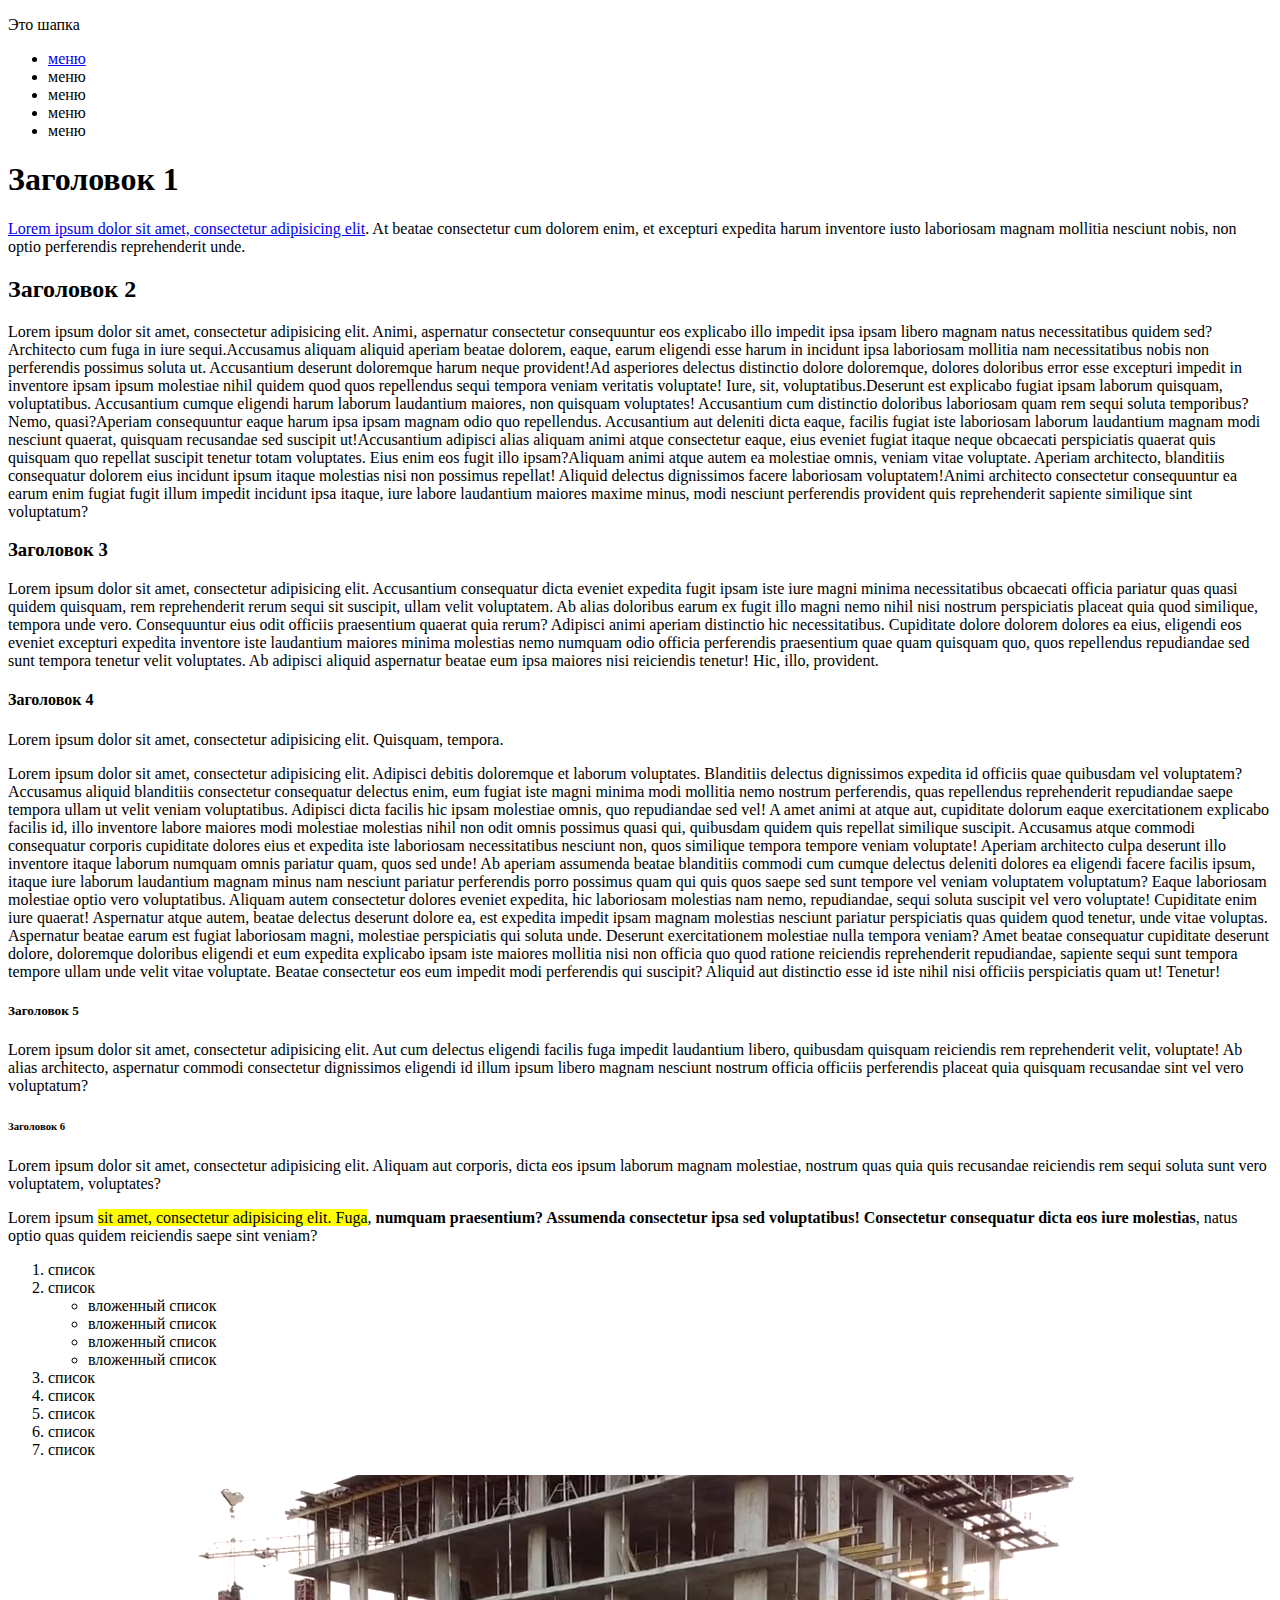
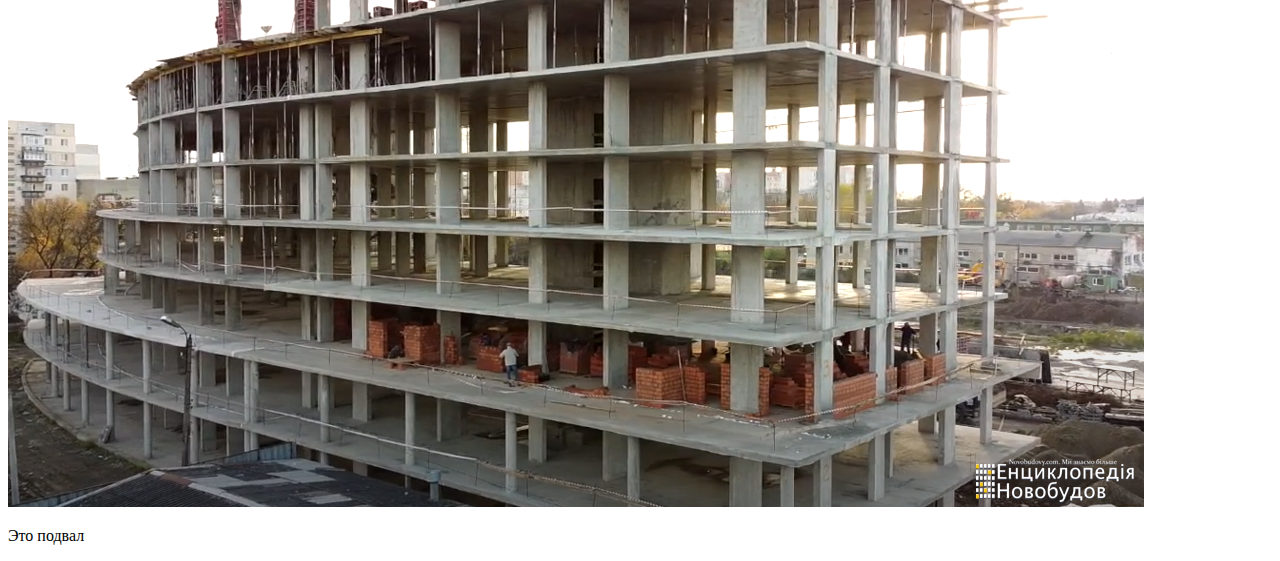
<file: lesson_2/index.html>
<!DOCTYPE html>
<html lang="en">

<head>
  <meta charset="UTF-8">
  <title>Lesson 2</title>
</head>

<body>
  <header>
    <div>
      <p>
        Это шапка
      </p>
    </div>
    <nav>
      <ul>
        <li><a href="#pic1">меню</a></li>
        <li>меню</li>
        <li>меню</li>
        <li>меню</li>
        <li>меню</li>
      </ul>
    </nav>
  </header>
  <main>
    <div>
      <h1>
        Заголовок 1
      </h1>
      <p><a href="http://google.com">Lorem ipsum dolor sit amet, consectetur adipisicing elit</a>. At beatae consectetur
        cum dolorem enim, et excepturi expedita harum inventore iusto laboriosam magnam mollitia nesciunt nobis, non
        optio perferendis reprehenderit unde.</p>
      <h2>Заголовок 2</h2>
      <p><span>Lorem ipsum dolor sit amet, consectetur adipisicing elit. Animi, aspernatur consectetur consequuntur eos
          explicabo illo impedit ipsa ipsam libero magnam natus necessitatibus quidem sed? Architecto cum fuga in iure
          sequi.</span><span>Accusamus aliquam aliquid aperiam beatae dolorem, eaque, earum eligendi esse harum in
          incidunt ipsa laboriosam mollitia nam necessitatibus nobis non perferendis possimus soluta ut. Accusantium
          deserunt doloremque harum neque provident!</span><span>Ad asperiores delectus distinctio dolore doloremque,
          dolores doloribus error esse excepturi impedit in inventore ipsam ipsum molestiae nihil quidem quod quos
          repellendus sequi tempora veniam veritatis voluptate! Iure, sit, voluptatibus.</span><span>Deserunt est
          explicabo fugiat ipsam laborum quisquam, voluptatibus. Accusantium cumque eligendi harum laborum laudantium
          maiores, non quisquam voluptates! Accusantium cum distinctio doloribus laboriosam quam rem sequi soluta
          temporibus? Nemo, quasi?</span><span>Aperiam consequuntur eaque harum ipsa ipsam magnam odio quo repellendus.
          Accusantium aut deleniti dicta eaque, facilis fugiat iste laboriosam laborum laudantium magnam modi nesciunt
          quaerat, quisquam recusandae sed suscipit ut!</span><span>Accusantium adipisci alias aliquam animi atque
          consectetur eaque, eius eveniet fugiat itaque neque obcaecati perspiciatis quaerat quis quisquam quo repellat
          suscipit tenetur totam voluptates. Eius enim eos fugit illo ipsam?</span><span>Aliquam animi atque autem ea
          molestiae omnis, veniam vitae voluptate. Aperiam architecto, blanditiis consequatur dolorem eius incidunt
          ipsum itaque molestias nisi non possimus repellat! Aliquid delectus dignissimos facere laboriosam
          voluptatem!</span><span>Animi architecto consectetur consequuntur ea earum enim fugiat fugit illum impedit
          incidunt ipsa itaque, iure labore laudantium maiores maxime minus, modi nesciunt perferendis provident quis
          reprehenderit sapiente similique sint voluptatum?</span></p>
      <h3>Заголовок 3</h3>
      <p>Lorem ipsum dolor sit amet, consectetur adipisicing elit. Accusantium consequatur dicta eveniet expedita fugit
        ipsam iste iure magni minima necessitatibus obcaecati officia pariatur quas quasi quidem quisquam, rem
        reprehenderit rerum sequi sit suscipit, ullam velit voluptatem. Ab alias doloribus earum ex fugit illo magni
        nemo nihil nisi nostrum perspiciatis placeat quia quod similique, tempora unde vero. Consequuntur eius odit
        officiis praesentium quaerat quia rerum? Adipisci animi aperiam distinctio hic necessitatibus. Cupiditate dolore
        dolorem dolores ea eius, eligendi eos eveniet excepturi expedita inventore iste laudantium maiores minima
        molestias nemo numquam odio officia perferendis praesentium quae quam quisquam quo, quos repellendus repudiandae
        sed sunt tempora tenetur velit voluptates. Ab adipisci aliquid aspernatur beatae eum ipsa maiores nisi
        reiciendis tenetur! Hic, illo, provident.</p>
      <h4>Заголовок 4</h4>
      <p>Lorem ipsum dolor sit amet, consectetur adipisicing elit. Quisquam, tempora.</p>
      <p>Lorem ipsum dolor sit amet, consectetur adipisicing elit. Adipisci debitis doloremque et laborum voluptates.
        Blanditiis delectus dignissimos expedita id officiis quae quibusdam vel voluptatem? Accusamus aliquid blanditiis
        consectetur consequatur delectus enim, eum fugiat iste magni minima modi mollitia nemo nostrum perferendis, quas
        repellendus reprehenderit repudiandae saepe tempora ullam ut velit veniam voluptatibus. Adipisci dicta facilis
        hic ipsam molestiae omnis, quo repudiandae sed vel! A amet animi at atque aut, cupiditate dolorum eaque
        exercitationem explicabo facilis id, illo inventore labore maiores modi molestiae molestias nihil non odit omnis
        possimus quasi qui, quibusdam quidem quis repellat similique suscipit. Accusamus atque commodi consequatur
        corporis cupiditate dolores eius et expedita iste laboriosam necessitatibus nesciunt non, quos similique tempora
        tempore veniam voluptate! Aperiam architecto culpa deserunt illo inventore itaque laborum numquam omnis pariatur
        quam, quos sed unde! Ab aperiam assumenda beatae blanditiis commodi cum cumque delectus deleniti dolores ea
        eligendi facere facilis ipsum, itaque iure laborum laudantium magnam minus nam nesciunt pariatur perferendis
        porro possimus quam qui quis quos saepe sed sunt tempore vel veniam voluptatem voluptatum? Eaque laboriosam
        molestiae optio vero voluptatibus. Aliquam autem consectetur dolores eveniet expedita, hic laboriosam molestias
        nam nemo, repudiandae, sequi soluta suscipit vel vero voluptate! Cupiditate enim iure quaerat! Aspernatur atque
        autem, beatae delectus deserunt dolore ea, est expedita impedit ipsam magnam molestias nesciunt pariatur
        perspiciatis quas quidem quod tenetur, unde vitae voluptas. Aspernatur beatae earum est fugiat laboriosam magni,
        molestiae perspiciatis qui soluta unde. Deserunt exercitationem molestiae nulla tempora veniam? Amet beatae
        consequatur cupiditate deserunt dolore, doloremque doloribus eligendi et eum expedita explicabo ipsam iste
        maiores mollitia nisi non officia quo quod ratione reiciendis reprehenderit repudiandae, sapiente sequi sunt
        tempora tempore ullam unde velit vitae voluptate. Beatae consectetur eos eum impedit modi perferendis qui
        suscipit? Aliquid aut distinctio esse id iste nihil nisi officiis perspiciatis quam ut! Tenetur!</p>
      <h5>Заголовок 5</h5>
      <p>Lorem ipsum dolor sit amet, consectetur adipisicing elit. Aut cum delectus eligendi facilis fuga impedit
        laudantium libero, quibusdam quisquam reiciendis rem reprehenderit velit, voluptate! Ab alias architecto,
        aspernatur commodi consectetur dignissimos eligendi id illum ipsum libero magnam nesciunt nostrum officia
        officiis perferendis placeat quia quisquam recusandae sint vel vero voluptatum?</p>
      <h6>Заголовок 6</h6>
      <p>Lorem ipsum dolor sit amet, consectetur adipisicing elit. Aliquam aut corporis, dicta eos ipsum laborum magnam
        molestiae, nostrum quas quia quis recusandae reiciendis rem sequi soluta sunt vero voluptatem, voluptates?</p>
      <p>Lorem ipsum <mark>sit amet, consectetur adipisicing elit. Fuga</mark>, <strong>numquam praesentium? Assumenda
          consectetur ipsa
          sed voluptatibus! Consectetur consequatur dicta eos iure molestias</strong>, natus optio quas quidem
        reiciendis saepe
        sint veniam?</p>
      <ol>
        <li>список</li>
        <li>список
          <ul>
            <li>вложенный список</li>
            <li>вложенный список</li>
            <li>вложенный список</li>
            <li>вложенный список</li>
          </ul>
        </li>
        <li>список</li>
        <li>список</li>
        <li>список</li>
        <li>список</li>
        <li>список</li>
      </ol>
    </div>
    <div>
      <img id="pic1" src="img/01.png" alt="Изображение стройки">
    </div>
  </main>
  <footer>
    <div>
      <p>Это подвал</p>
    </div>
  </footer>
</body>

</html>
</file>
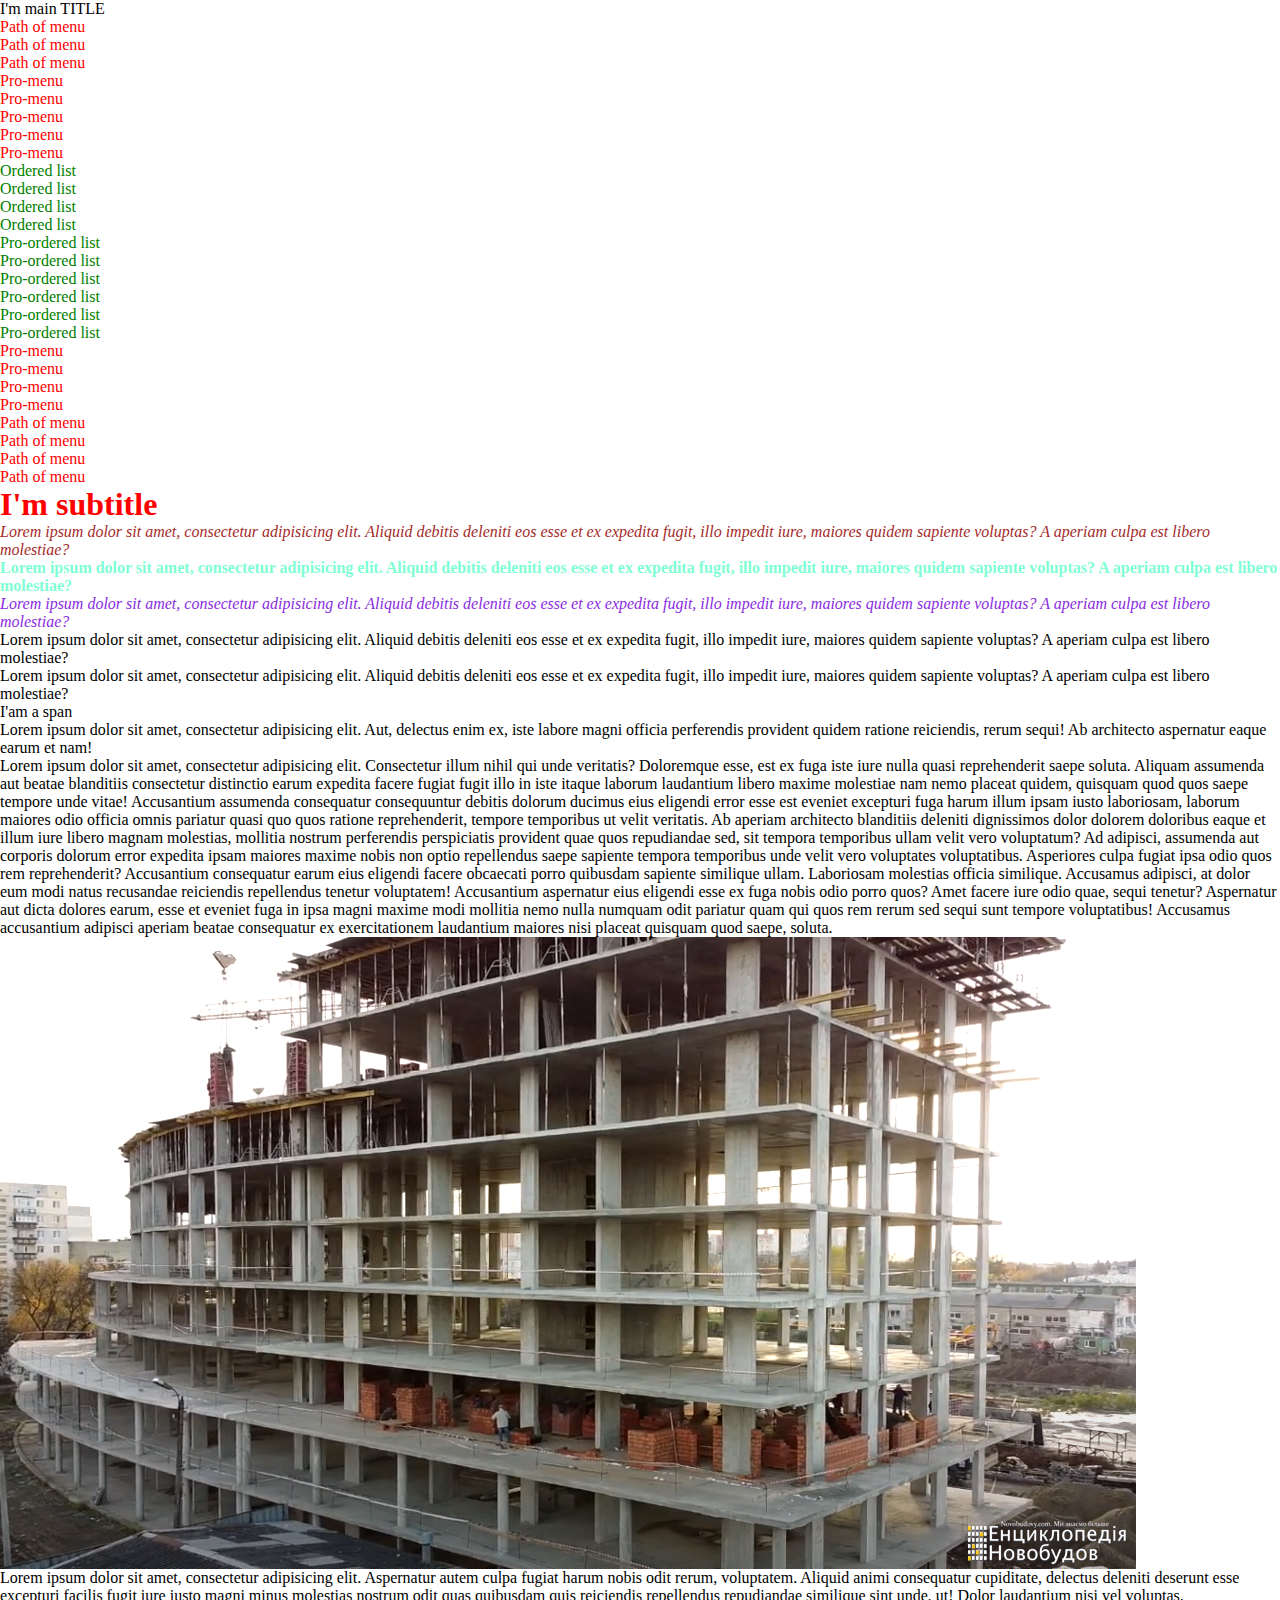
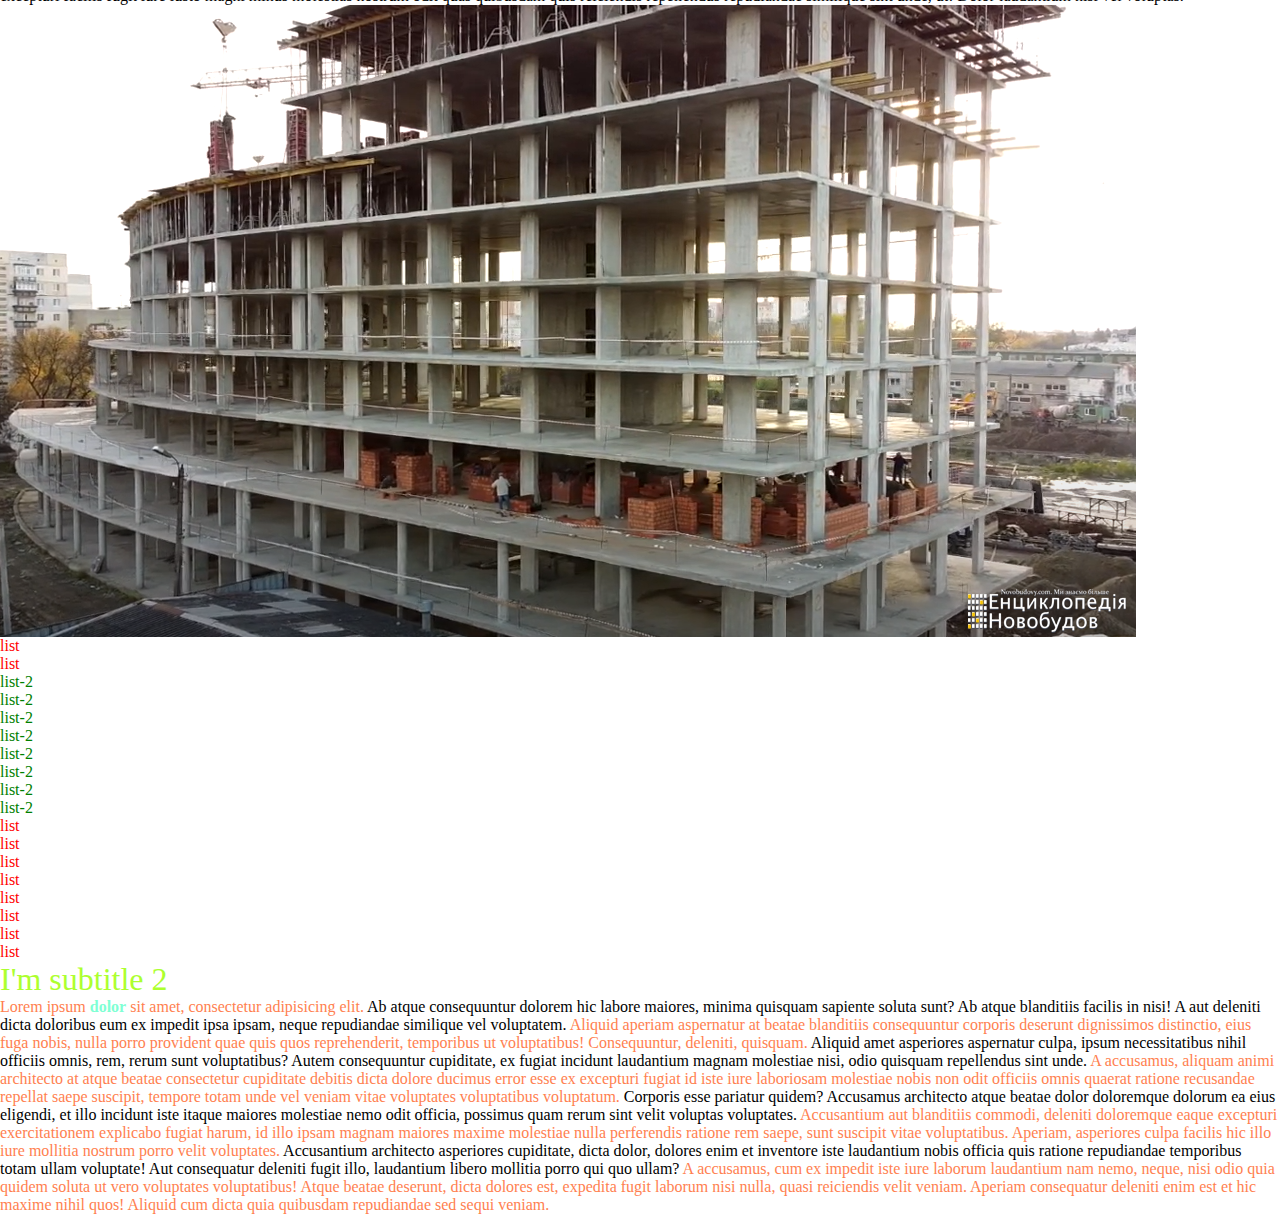
<file: lesson_3/index.html>
<!doctype html>
<html lang="en">

<head>
  <meta charset="UTF-8">
  <meta name="viewport"
    content="width=device-width, user-scalable=no, initial-scale=1.0, maximum-scale=1.0, minimum-scale=1.0">
  <meta http-equiv="X-UA-Compatible" content="ie=edge">
  <link rel="stylesheet" href="css/style.css">
  <title>Lesson 3</title>
  <style>
    h2 {
      color: greenyellow;
      font-size: 32px;
    }
  </style>
</head>

<body>
  <header>
    <div>
      <h1>
        I'm main TITLE
      </h1>
      <nav>
        <ul>
          <li>Path of menu</li>
          <li>Path of menu</li>
          <li>Path of menu
            <ul>
              <li>Pro-menu</li>
              <li>Pro-menu</li>
              <li>Pro-menu</li>
              <li>Pro-menu</li>
              <li>Pro-menu
                <ol>
                  <li>Ordered list</li>
                  <li>Ordered list</li>
                  <li>Ordered list</li>
                  <li>Ordered list
                    <ol>
                      <li>Pro-ordered list</li>
                      <li>Pro-ordered list</li>
                      <li>Pro-ordered list</li>
                      <li>Pro-ordered list</li>
                      <li>Pro-ordered list</li>
                      <li>Pro-ordered list
                        <ul>
                          <li>Pro-menu</li>
                          <li>Pro-menu</li>
                          <li>Pro-menu</li>
                          <li>Pro-menu</li>
                        </ul>
                      </li>
                    </ol>
                  </li>
                </ol>
              </li>
            </ul>
          </li>
          <li>Path of menu</li>
          <li>Path of menu</li>
          <li>Path of menu</li>
          <li>Path of menu</li>
        </ul>
      </nav>
    </div>
  </header>
  <main>
    <div>
      <h2 style="color: red; font-weight: 900;">I'm subtitle</h2>
      <p class="text">
        Lorem ipsum dolor sit amet, consectetur adipisicing elit. Aliquid debitis deleniti eos esse et ex expedita
        fugit, illo impedit iure, maiores quidem sapiente voluptas? A aperiam culpa est libero molestiae?
      </p>
      <p class="special-text">
        Lorem ipsum dolor sit amet, consectetur adipisicing elit. Aliquid debitis deleniti eos esse et ex expedita
        fugit, illo impedit iure, maiores quidem sapiente voluptas? A aperiam culpa est libero molestiae?
      </p>
      <p class="text" style="color: blueviolet">
        Lorem ipsum dolor sit amet, consectetur adipisicing elit. Aliquid debitis deleniti eos esse et ex expedita
        fugit,
        illo impedit iure, maiores quidem sapiente voluptas? <span>A aperiam culpa est libero molestiae?</span>
      </p>
      <p>
        <span>Lorem ipsum dolor sit amet, consectetur adipisicing elit.</span> Aliquid debitis deleniti eos esse et ex
        expedita
        fugit, illo impedit iure, maiores quidem sapiente voluptas? A aperiam culpa est libero molestiae?
      </p>
      <p>
        Lorem ipsum dolor sit amet, consectetur adipisicing elit. <span>Aliquid debitis deleniti eos esse et ex expedita
          fugit, illo impedit iure, maiores quidem sapiente voluptas?</span> A aperiam culpa est libero molestiae?
      </p>
      <span>I'am a span</span>
    </div>
    <div>
      <p>Lorem ipsum dolor sit amet, consectetur adipisicing elit. Aut, delectus enim ex, iste labore magni officia
        perferendis provident quidem ratione reiciendis, rerum sequi! Ab architecto aspernatur eaque earum et nam!
      </p>
      <p>Lorem ipsum dolor sit amet, consectetur adipisicing elit. Consectetur illum nihil qui unde veritatis?
        Doloremque esse, est ex fuga iste iure nulla quasi reprehenderit saepe soluta. Aliquam assumenda aut beatae
        blanditiis consectetur distinctio earum expedita facere fugiat fugit illo in iste itaque laborum laudantium
        libero maxime molestiae nam nemo placeat quidem, quisquam quod quos saepe tempore unde vitae! Accusantium
        assumenda consequatur consequuntur debitis dolorum ducimus eius eligendi error esse est eveniet excepturi fuga
        harum illum ipsam iusto laboriosam, laborum maiores odio officia omnis pariatur quasi quo quos ratione
        reprehenderit, tempore temporibus ut velit veritatis. Ab aperiam architecto blanditiis deleniti dignissimos
        dolor dolorem doloribus eaque et illum iure libero magnam molestias, mollitia nostrum perferendis perspiciatis
        provident quae quos repudiandae sed, sit tempora temporibus ullam velit vero voluptatum? Ad adipisci, assumenda
        aut corporis dolorum error expedita ipsam maiores maxime nobis non optio repellendus saepe sapiente tempora
        temporibus unde velit vero voluptates voluptatibus. Asperiores culpa fugiat ipsa odio quos rem reprehenderit?
        Accusantium consequatur earum eius eligendi facere obcaecati porro quibusdam sapiente similique ullam.
        Laboriosam molestias officia similique. Accusamus adipisci, at dolor eum modi natus recusandae reiciendis
        repellendus tenetur voluptatem! Accusantium aspernatur eius eligendi esse ex fuga nobis odio porro quos? Amet
        facere iure odio quae, sequi tenetur? Aspernatur aut dicta dolores earum, esse et eveniet fuga in ipsa magni
        maxime modi mollitia nemo nulla numquam odit pariatur quam qui quos rem rerum sed sequi sunt tempore
        voluptatibus! Accusamus accusantium adipisci aperiam beatae consequatur ex exercitationem laudantium maiores
        nisi placeat quisquam quod saepe, soluta.
      </p>
      <img src="img/01.png" alt="Building pic">
      <p>
        <span>Lorem ipsum dolor</span> sit amet, consectetur adipisicing elit. Aspernatur autem culpa fugiat harum nobis
        odit rerum,
        voluptatem. Aliquid animi consequatur cupiditate, delectus deleniti deserunt esse excepturi facilis fugit iure
        iusto magni minus molestias nostrum odit quas quibusdam quis reiciendis repellendus repudiandae similique sint
        unde, ut! Dolor laudantium nisi vel voluptas.
      </p>
      <img src="img/01.png" alt="Building pic">
      <ul>
        <li>list</li>
        <li>list
          <ol>
            <li>list-2</li>
            <li>list-2</li>
            <li>list-2</li>
            <li>list-2</li>
            <li>list-2</li>
            <li>list-2</li>
            <li>list-2</li>
            <li>list-2</li>
          </ol>
        </li>
        <li>list</li>
        <li>list</li>
        <li>list</li>
        <li>list</li>
        <li>list</li>
        <li>list</li>
        <li>list</li>
        <li>list</li>
      </ul>
    </div>
    <div>
      <h2>
        I'm subtitle 2
      </h2>
      <p class="bottom__text">
        <span>Lorem ipsum <span class="special-text">dolor</span> sit amet, consectetur adipisicing elit.</span> Ab
        atque consequuntur dolorem hic labore maiores, minima quisquam sapiente soluta sunt? Ab atque blanditiis facilis in nisi! A aut deleniti dicta doloribus eum
        ex impedit ipsa ipsam, neque repudiandae similique vel voluptatem. <span>Aliquid aperiam aspernatur at beatae
          blanditiis consequuntur corporis deserunt dignissimos distinctio, eius fuga nobis, nulla porro provident quae
          quis quos reprehenderit, temporibus ut voluptatibus! Consequuntur, deleniti, quisquam.</span> Aliquid amet
        asperiores aspernatur culpa, ipsum necessitatibus nihil officiis omnis, rem, rerum sunt voluptatibus? Autem
        consequuntur cupiditate, ex fugiat incidunt laudantium magnam molestiae nisi, odio quisquam repellendus sint
        unde. <span>A accusamus, aliquam animi architecto at atque beatae consectetur cupiditate debitis dicta dolore
          ducimus error esse ex excepturi fugiat id iste iure laboriosam molestiae nobis non odit officiis omnis quaerat
          ratione recusandae repellat saepe suscipit, tempore totam unde vel veniam vitae voluptates voluptatibus
          voluptatum.</span> Corporis esse pariatur quidem? Accusamus architecto atque beatae dolor doloremque dolorum
        ea
        eius eligendi, et illo incidunt iste itaque maiores molestiae nemo odit officia, possimus quam rerum sint velit
        voluptas voluptates. <span>Accusantium aut blanditiis commodi, deleniti doloremque eaque excepturi
          exercitationem explicabo fugiat harum, id illo ipsam magnam maiores maxime molestiae nulla perferendis ratione
          rem saepe, sunt suscipit vitae voluptatibus. Aperiam, asperiores culpa facilis hic illo iure mollitia nostrum
          porro velit voluptates.</span> Accusantium architecto asperiores cupiditate, dicta dolor, dolores enim et
        inventore iste laudantium nobis officia quis ratione repudiandae temporibus totam ullam voluptate! Aut
        consequatur deleniti fugit illo, laudantium libero mollitia porro qui quo ullam? <span>A accusamus, cum ex
          impedit iste iure laborum laudantium nam nemo, neque, nisi odio quia quidem soluta ut vero voluptates
          voluptatibus! Atque beatae deserunt, dicta dolores est, expedita fugit laborum nisi nulla, quasi reiciendis
          velit veniam. Aperiam consequatur deleniti enim est et hic maxime nihil quos! Aliquid cum dicta quia quibusdam
          repudiandae sed sequi veniam.</span>
      </p>
    </div>
  </main>
  <footer>

  </footer>
</body>

</html>
</file>
<file: lesson_3/css/style.css>
/* ОБНУЛЕНИЕ СТИЛЕЙ */
*,
*::before,
*::after {
    margin: 0;
    padding: 0;
    border: 0;
}
li {
    list-style: none;
}
a,
a:visited {
    text-decoration: none;
}
a:hover {
    text-decoration: none;
}
h1,
h2,
h3,
h4,
h5,
h6 {
    font-weight: inherit;
    font-size: inherit;
}
img {
    vertical-align: top;
}
/* --------------- */

ul {
    color: red;
}

ol {
    color: green;
}

.text {
    color: brown;
    font-style: italic;
}

.special-text {
    color: aquamarine;
    font-weight: 900;
}

.bottom__text > span {
    color: coral;
}
</file>
